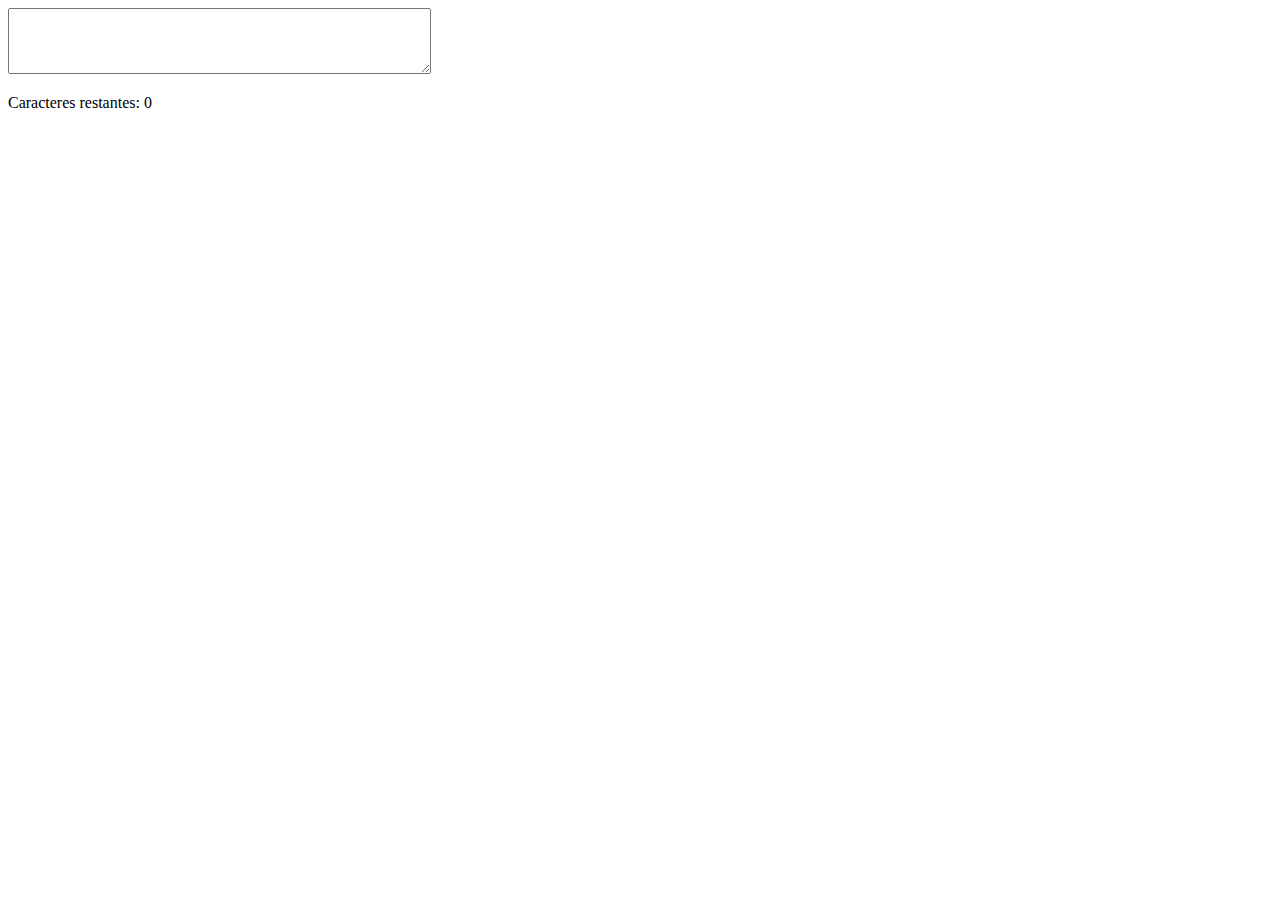
<file: Contador de caracteres.html>
<!DOCTYPE html>
<html>

<head>
    <meta charset="utf-8">
    <meta http-equiv="X-UA-Compatible" content="IE=edge">
    <title>Contador de caracteres</title>
</head>

<body>
    <textarea id="myTextarea" rows="4" cols="50" oninput="countCharacters()"></textarea>
    <p>Caracteres restantes: <span id="charCount">0</span></p>

    <script>
        function countCharacters() {
            // Obtener el elemento del textarea
            var textarea = document.getElementById('myTextarea');

            // Obtener el elemento para mostrar el contador
            var charCount = document.getElementById('charCount');

            // Obtener el texto del textarea
            var text = textarea.value;

            // Obtener el número de caracteres restantes (supongamos un límite de 100 caracteres)
            var remainingChars = 1000 - text.length;

            // Actualizar el contador de caracteres
            charCount.textContent = remainingChars;
        }
    </script>
</body>

</html>
</file>
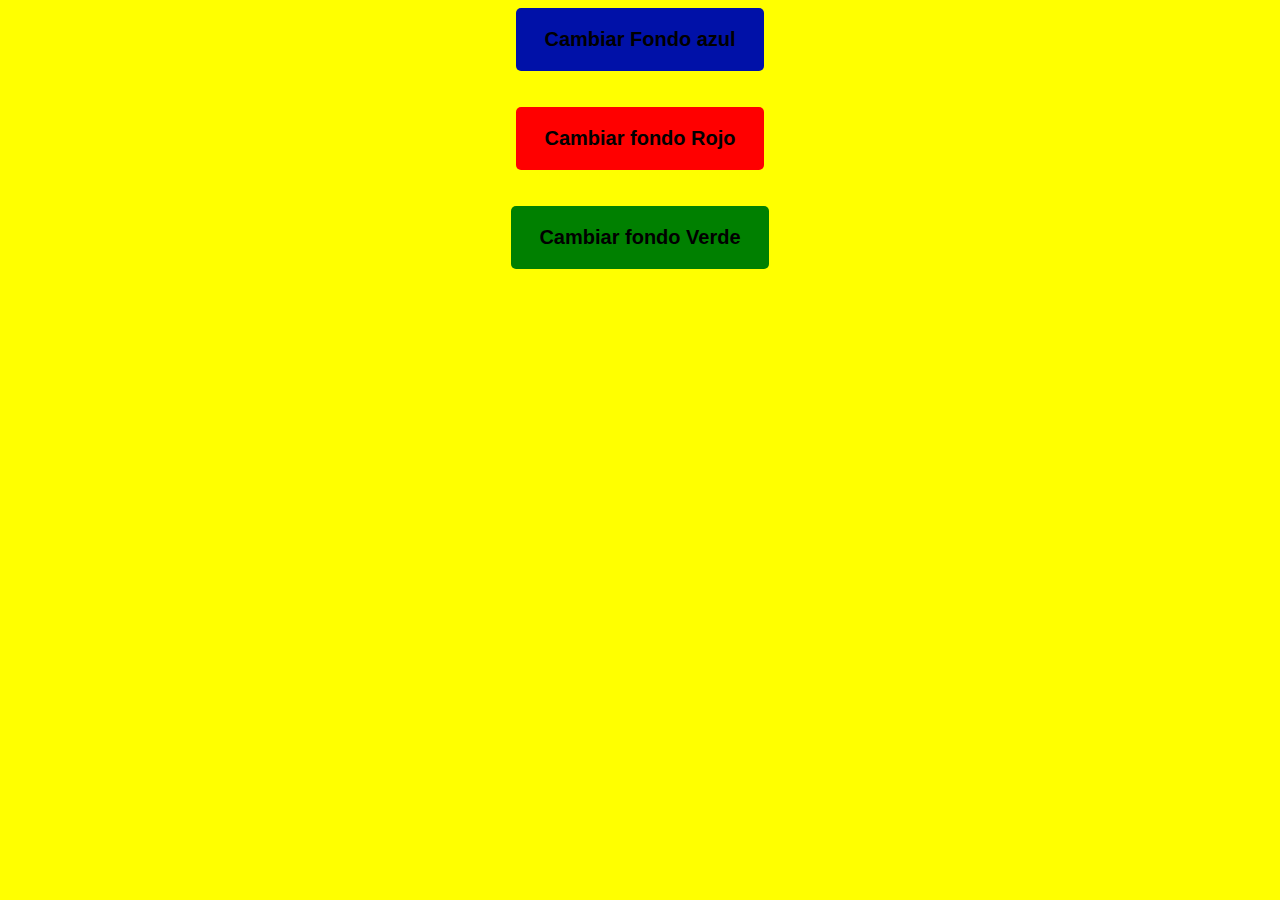
<file: unidad 1 JS.html>
<!DOCTYPE html>
<html>

<head>
    <meta charset="utf-8">
    <meta http-equiv="X-UA-Compatible" content="IE=edge">
    <title></title>
    <link rel="stylesheet" href="Tarea 4.css">
</head>

<body>
    <div class="Fondo">

    </div>
    <center>

        <li><button class="boton1" id="azul">Cambiar Fondo azul </button></li>
        <br></br>
        <li><button class="boton2" id="Rojo">Cambiar fondo Rojo</button></li>
        <br></br>
        <li><button class="boton3" id="Verde">Cambiar fondo Verde</button></li>
    </center>


    <script>

        //const boton1 = document.getElementsByClassName('boton1')[0];
        //const boton2 = document.getElementsByClassName('boton2')[0];
        //const boton3 = document.getElementsByClassName('boton3')[0];

        //const azul = document.getElementById('azul');
        //const Rojo = document.getElementById('Rojo');
        //const Verde = document.getElementById('Verde');

        /**
         * classList representa la lista de clases asignadas a un elemento
         * toggle nos permite "prender" o "apagar" una clase en un objeto
         * add agrega la clase o clases que le pasemos
         * remove remueve la clase o clases que le pasemos
         */
        //boton1.addEventListener('click', function (e) {
        //e.currentTarget.classList.toggle('activo');
        //});

        //boton2.addEventListener('click', function (e) {
        // e.currentTarget.classList.toggle('activo');
        //});
        // boton3.addEventListener('click', function (e) {
        //e.currentTarget.classList.toggle('activo');
        //});

        // CSS
        const boton1 = document.getElementsByClassName('boton1')[0];
        const boton2 = document.getElementsByClassName('boton2')[0];
        const boton3 = document.getElementsByClassName('boton3')[0];

        boton1.addEventListener('click', function (e) {
            document.body.style.backgroundColor = 'blue';
        });

        boton2.addEventListener('click', function (e) {
            document.body.style.backgroundColor = 'red';
        });

        boton3.addEventListener('click', function (e) {
            document.body.style.backgroundColor = 'green';
        });

    </script>
</body>

</html>
</file>
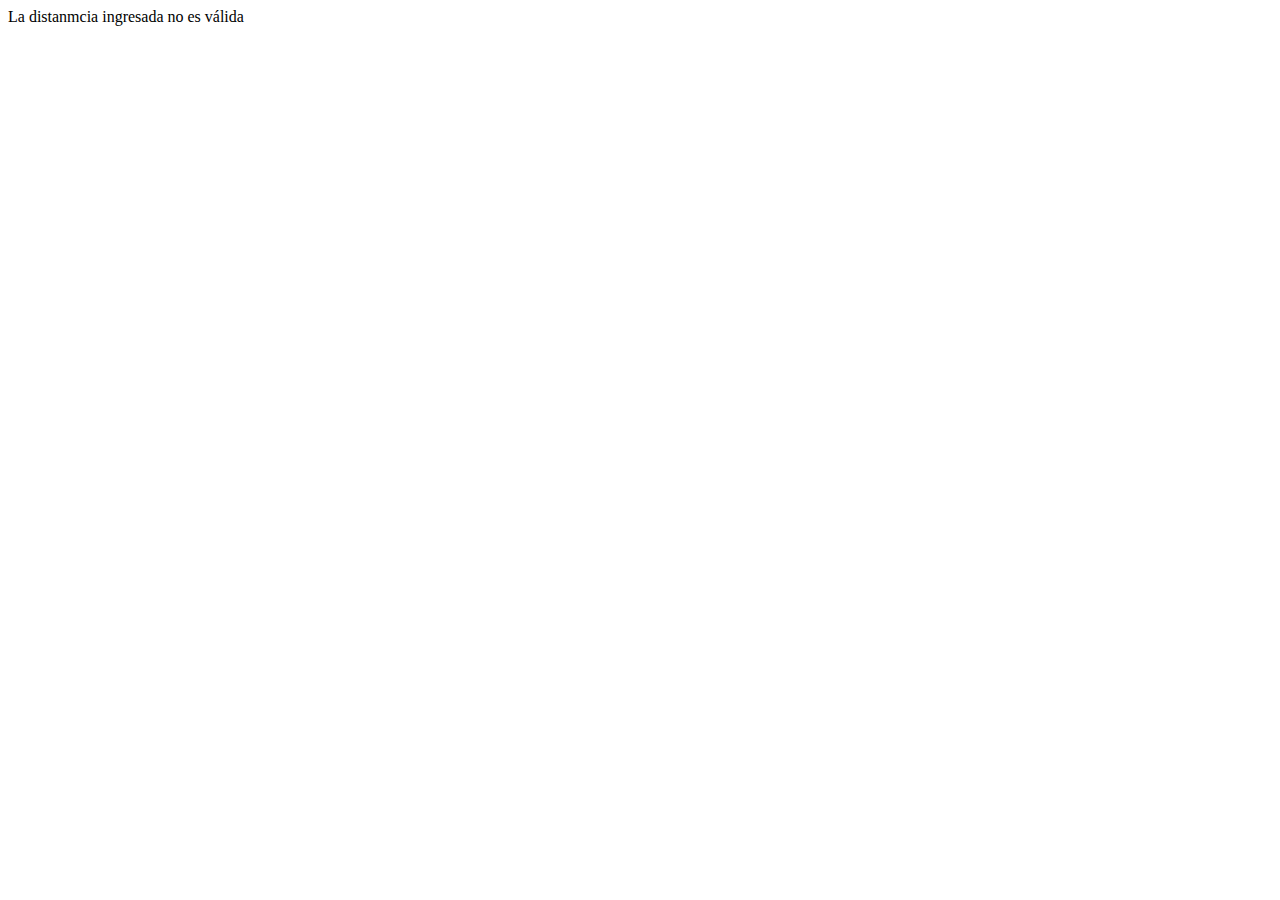
<file: Unidad 4a.html>
<!DOCTYPE html>
<html>

<head>
    <meta http-equiv="Content-Type" content="text/html; charset=utf-8" />
    <title></title>
</head>

<body>
    <script>
        const nombre = prompt('Ingrese nombre:', '');
        const distancia = parseInt(prompt('Ingrese su distancia en metros:', ''));

        // Number.isNaN valida que sea un valor numerico
        if (Number.isNaN(distancia)) {
            document.write(`La distanmcia ingresada no es válida`);
        } else if (distancia <= 1000) {
            document.write(`A ${nombre} con ${distancia} metros de distancia, le conviene caminar.`);
        } 
        else if (distancia <= 10000){
            document.write(`A ${nombre} con ${distancia} metros de distancia, le conviene ir en bici.`);
        } 

        else if (distancia <= 30000){
            document.write(`A ${nombre} con ${distancia} metros de distancia, le conviene ir en colectivo.`);
        } 
        else if (distancia <= 100000){
            document.write(`A ${nombre} con ${distancia} metros de distancia, le conviene ir en auto.`);

        } 
        else if (distancia >= 100000){
            document.write(`A ${nombre} con ${distancia} metros de distancia, le conviene ir en avion.`);
            
        } 

        else {
            document.write(`${nombre} con ${distancia} `);
        }
        
    </script>



</body>

</html>
</file>
<file: Tarea 4.css>
body{
    background-color: yellow;
}
button{
    background-color:blue;

    padding: 20px 28px;
    font-size: 20px;
    border-radius: 5px;
    color: rgb(0, 0, 0);
    font-weight: bold;
    border: none;
    outline: none;
    cursor: pointer;
}

.boton2{
   
    background-color:red;
}
.boton3{
    
    background-color: green;
}
   

.boton1 {
    background: rgb(0, 17, 168);
}

.boton1.activo {
    background: rgb(240, 1, 1);
    color: white;
}
.boton2.activo {
    background: rgb(30, 236, 11);
    color: white;
}
.boton3.activo {
    background: rgb(136, 56, 93);
    color: white;
</file>
